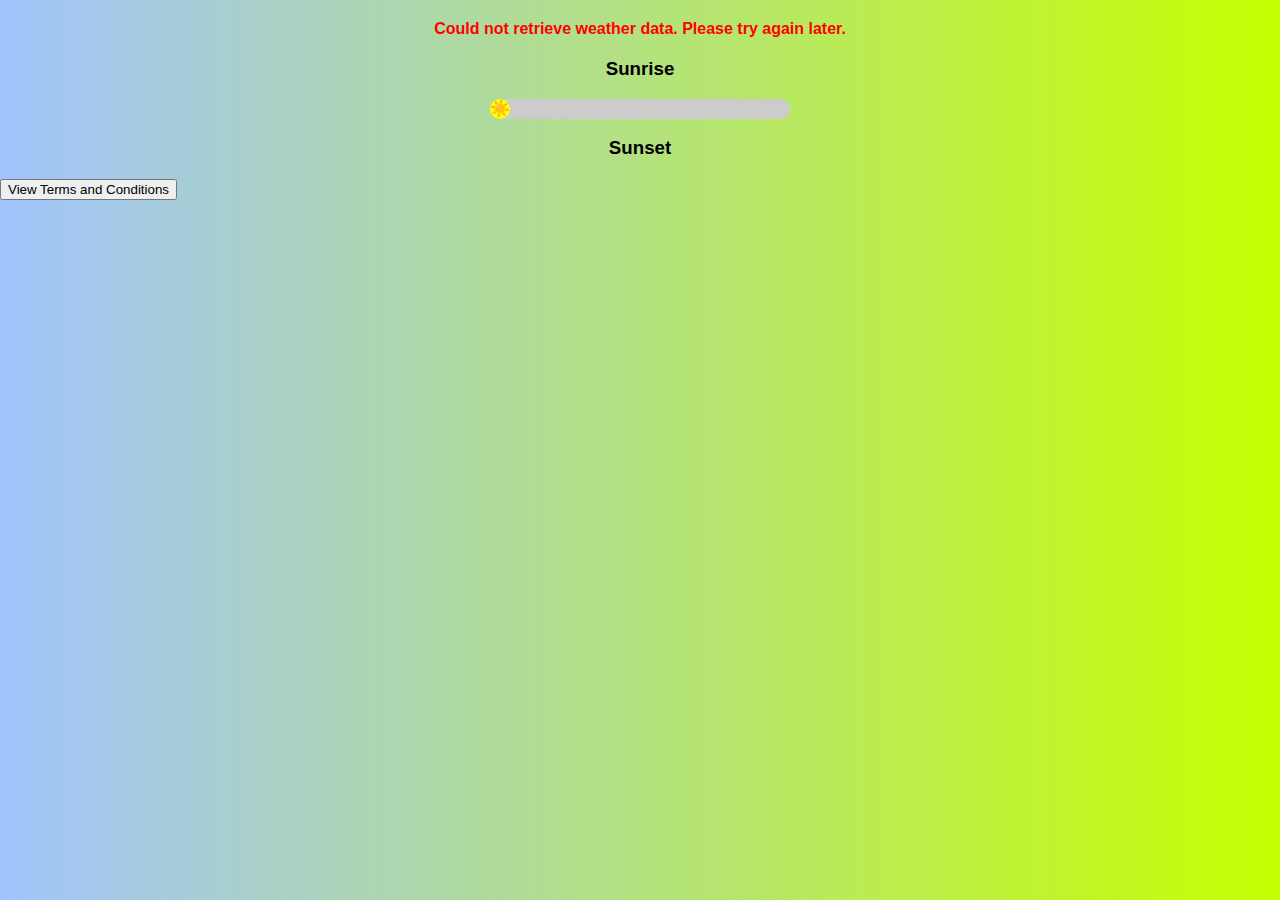
<file: index.html>
<!DOCTYPE html>
<html lang="en">
<head>
    <meta charset="UTF-8">
    <meta name="viewport" content="width=device-width, initial-scale=1.0">
    <title>Weather App</title>
    <link rel="stylesheet" href="styles.css">
</head>
<body>
    <div id="current-weather">
        <h1 id="current-location"></h1>
        <h2 id="current-temp"></h2>
        <div id="current-icon"></div>
        <p id="weather-description"></p>
    </div>

    <div class="sunrise-sunset-box">
        <h3>Sunrise</h3>
        <p id="sunrise-label"></p>
        <div class="slider-bar">
            <div id="sun">☀️</div>
            <div id="moon" style="display: none;">🌑</div>
        </div>
        <h3>Sunset</h3>
        <p id="sunset-label"></p>
    </div>

    <div id="today-weather"></div>
    <div id="weekly-weather"></div>

    <button id="view-terms">View Terms and Conditions</button>

    <script src="script.js"></script>
    <script>
        document.getElementById("view-terms").onclick = function() {
            window.location.href = "terms-and-conditions.html"; // Redirect to terms page
        };
    </script>
</body>
</html>
</file>
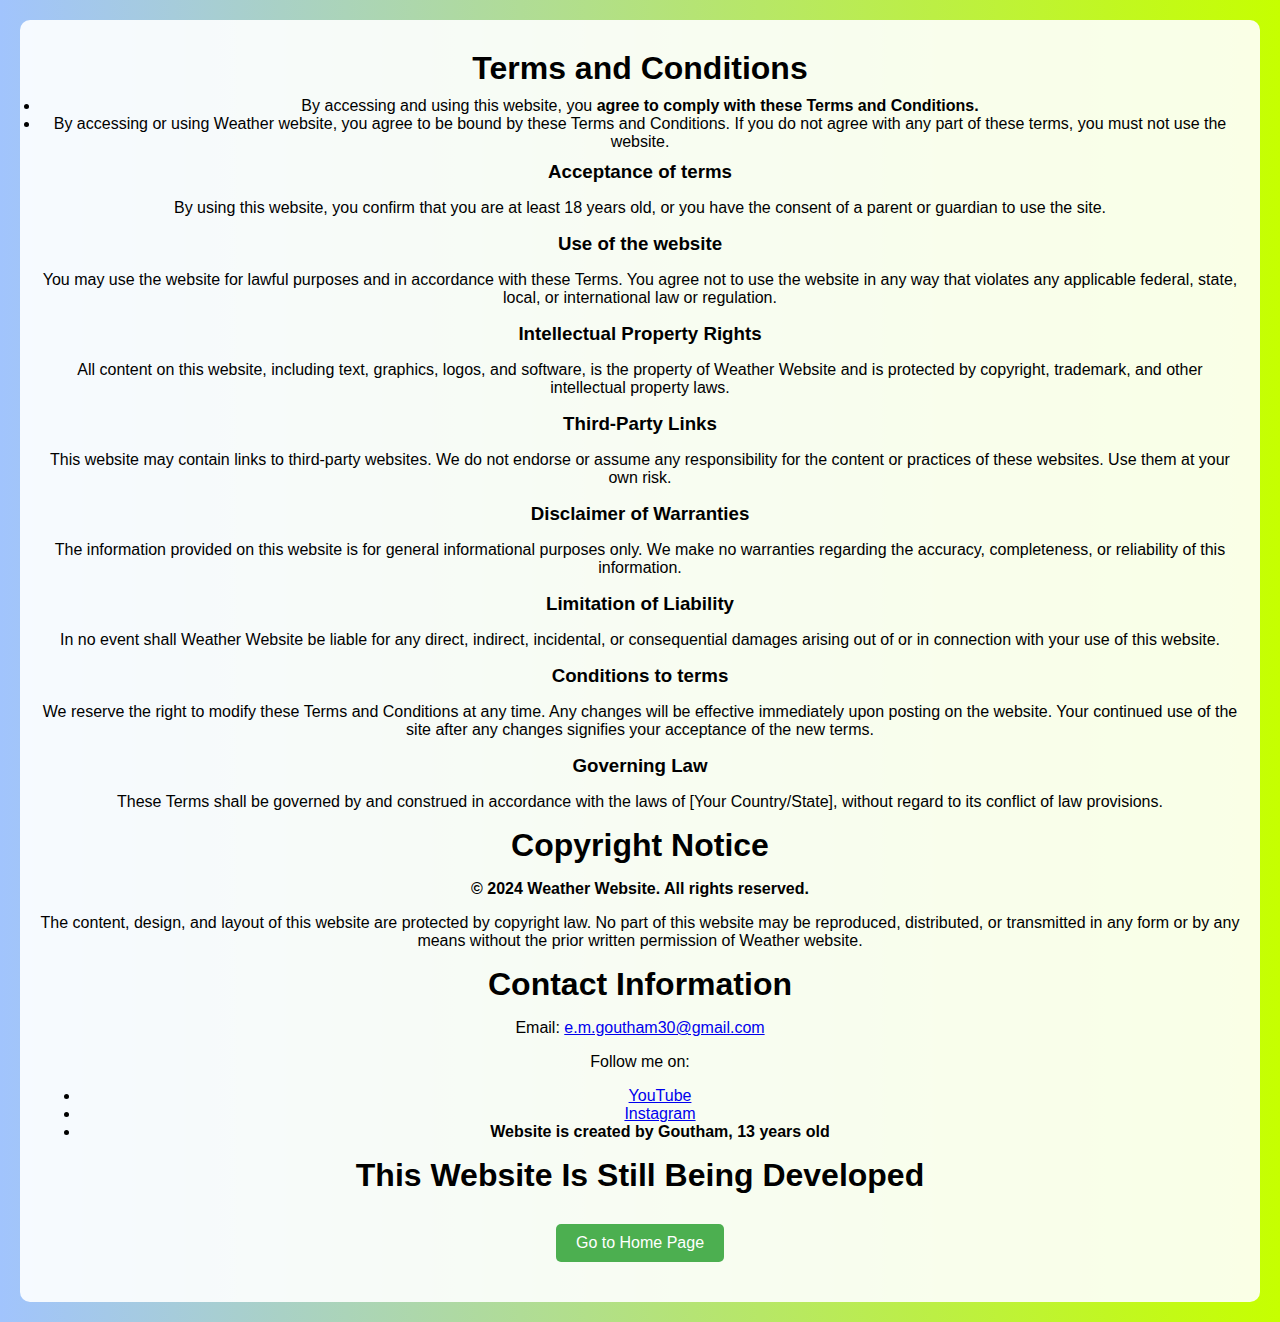
<file: terms-and-conditions.html>
<!DOCTYPE html>
<html lang="en">
<head>
    <meta charset="UTF-8">
    <meta name="viewport" content="width=device-width, initial-scale=1.0">
    <title>Terms and Conditions</title>
    <link rel="stylesheet" href="styles.css">
</head>
<body>
    <div id="terms-content">
        <h1><strong>Terms and Conditions</strong></h1>
        <li>By accessing and using this website, you <strong>agree to comply with these Terms and Conditions.</strong></li>
        <li>By accessing or using Weather website, you agree to be bound by these Terms and Conditions. If you do not agree with any part of these terms, you must not use the website.</li>

        <h3>Acceptance of terms</h3>
        <p>By using this website, you confirm that you are at least 18 years old, or you have the consent of a parent or guardian to use the site.</p>

        <h3>Use of the website</h3>
        <p>You may use the website for lawful purposes and in accordance with these Terms. You agree not to use the website in any way that violates any applicable federal, state, local, or international law or regulation.</p>

        <h3>Intellectual Property Rights</h3>
        <p>All content on this website, including text, graphics, logos, and software, is the property of Weather Website and is protected by copyright, trademark, and other intellectual property laws.</p>

        <h3>Third-Party Links</h3>
        <p>This website may contain links to third-party websites. We do not endorse or assume any responsibility for the content or practices of these websites. Use them at your own risk.</p>

        <h3>Disclaimer of Warranties</h3>
        <p>The information provided on this website is for general informational purposes only. We make no warranties regarding the accuracy, completeness, or reliability of this information.</p>

        <h3>Limitation of Liability</h3>
        <p>In no event shall Weather Website be liable for any direct, indirect, incidental, or consequential damages arising out of or in connection with your use of this website.</p>

        <h3>Conditions to terms</h3>
        <p>We reserve the right to modify these Terms and Conditions at any time. Any changes will be effective immediately upon posting on the website. Your continued use of the site after any changes signifies your acceptance of the new terms.</p>

        <h3>Governing Law</h3>
        <p>These Terms shall be governed by and construed in accordance with the laws of [Your Country/State], without regard to its conflict of law provisions.</p>

        <h1><strong>Copyright Notice</strong></h1>
        <p><strong>© 2024 Weather Website. All rights reserved.</strong></p>
        <p>The content, design, and layout of this website are protected by copyright law. No part of this website may be reproduced, distributed, or transmitted in any form or by any means without the prior written permission of Weather website.</p>

        <div id="personal-infos">       
            <section>
                <h1>Contact Information</h1>
                <p>Email: <a href="mailto:e.m.goutham30@gmail.com">e.m.goutham30@gmail.com</a></p>
                <p>Follow me on:</p>
                <ul>
                    <li><a href="https://www.youtube.com/@Gamers__box_yt" target="_blank">YouTube</a></li>
                    <li><a href="https://www.instagram.com/unknown_1_1_1_1?igsh=MTJqNmRreGVzejA0YQ==" target="_blank">Instagram</a></li>
                    <li><strong>Website is created by Goutham, 13 years old</strong></li>
                </ul>
            </section>   

            <section>
                <h1><strong>This Website Is Still Being Developed</strong></h1>
            </section>
        </div>
          <button class="button" onclick="window.location.href='index.html'">Go to Home Page</button>
    </div>
    <script src="script.js"></script>
</body>
</html>
</file>
<file: styles.css>
body {
    font-family: Arial, sans-serif;
    margin: 0;
    padding: 0;
    transition: background 0.5s;
    background: linear-gradient(to right, #a1c4fd, #c6ff00); /* Default background gradient */
}

#current-weather, #terms-content {
    text-align: center; /* Centering text for both pages */
    margin: 20px;
}

#terms-content {
    background: rgba(255, 255, 255, 0.9); /* White background with transparency for terms page */
    padding: 20px;
    border-radius: 10px;
}

#terms-content h1, #terms-content h3 {
    margin: 10px 0; /* Adding margin for spacing */
}

#error-message {
    color: red;
    font-weight: bold;
    text-align: center; /* Center align error message */
}

.sunrise-sunset-box {
    text-align: center;
    margin: 20px;
}

.slider-bar {
    position: relative;
    width: 300px;
    height: 20px;
    background-color: #ccc;
    border-radius: 10px;
    margin: 0 auto;
}

#sun {
    position: absolute;
    top: 0;
    height: 20px; /* Adjusted for emoji */
    width: 20px;  /* Adjusted for emoji */
    border-radius: 50%;
    background-color: yellow;
    left: 0; /* Initial position of the sun */
    transition: left 5s ease-in-out; /* Animation for moving the sun */
}

#sunrise-label, #sunset-label {
    text-align: center;
    margin-top: 5px;
}

.today-weather-box {
    background-color: #f0f8ff;
    margin: 10px;
    padding: 15px;
    border-radius: 5px;
}

.day-forecast {
    background-color: #e0f7fa;
    margin: 10px;
    padding: 15px;
    border-radius: 5px;
    transition: transform 0.2s;
}

.day-forecast:hover {
    transform: scale(1.05);
}

/* Add this to your existing styles.css file */

.button {
    display: inline-block; /* Centering */
    padding: 10px 20px; /* Button padding */
    background-color: #4CAF50; /* Green background color */
    color: white; /* Text color */
    font-size: 16px; /* Font size */
    border: none; /* Remove border */
    border-radius: 5px; /* Rounded corners */
    cursor: pointer; /* Pointer cursor on hover */
    text-align: center; /* Center text */
    transition: background-color 0.3s, transform 0.2s; /* Animation for color and scale */
    margin: 20px auto; /* Center with margin */
}

.button:hover {
    background-color: #45a049; /* Darker green on hover */
    transform: scale(1.1); /* Slightly enlarge the button */
}
</file>
